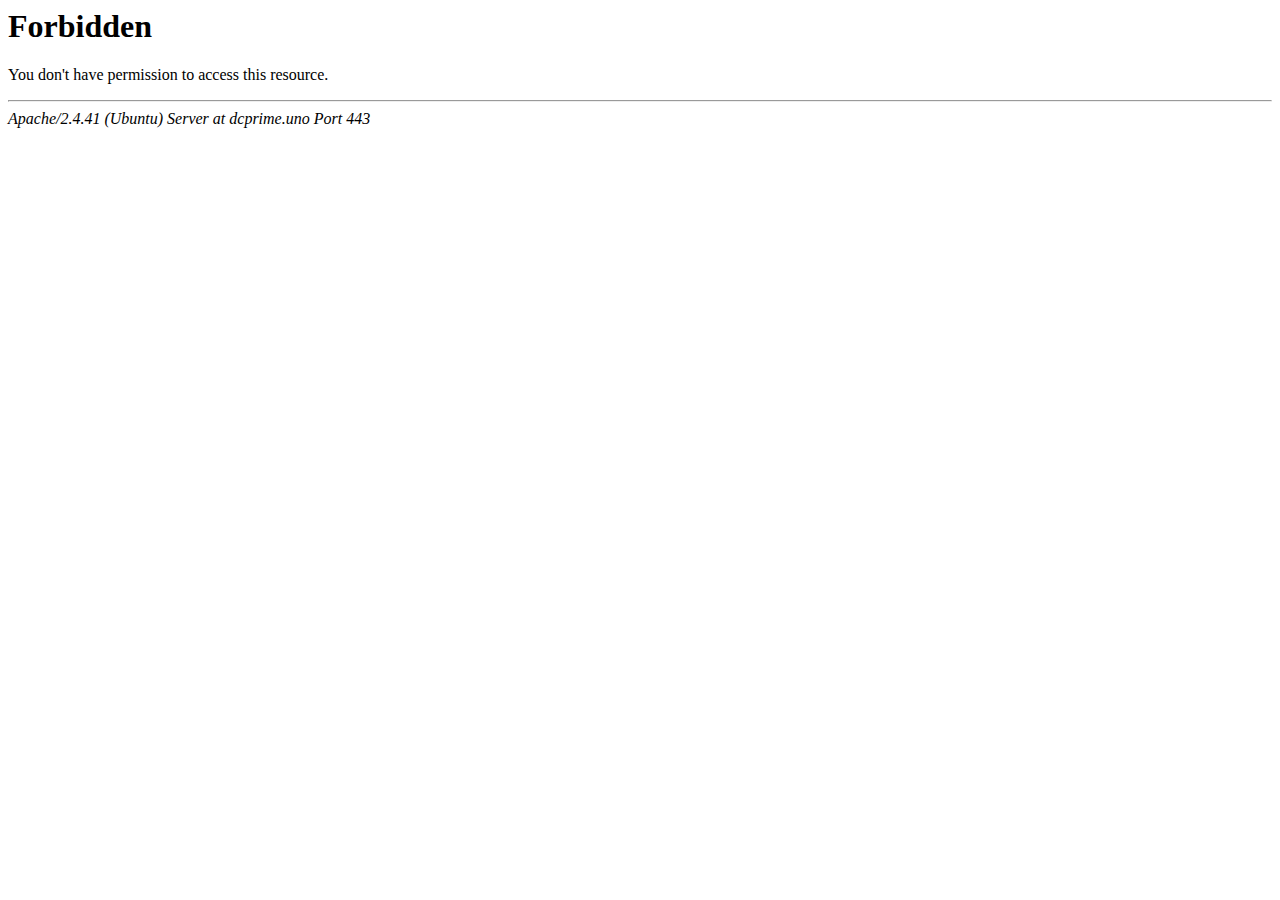
<file: lib/widget-management.html>
<!DOCTYPE HTML PUBLIC "-//IETF//DTD HTML 2.0//EN">
<html><head>
<title>403 Forbidden</title>
</head><body>
<h1>Forbidden</h1>
<p>You don't have permission to access this resource.</p>
<hr>
<address>Apache/2.4.41 (Ubuntu) Server at dcprime.uno Port 443</address>
</body></html>
</file>
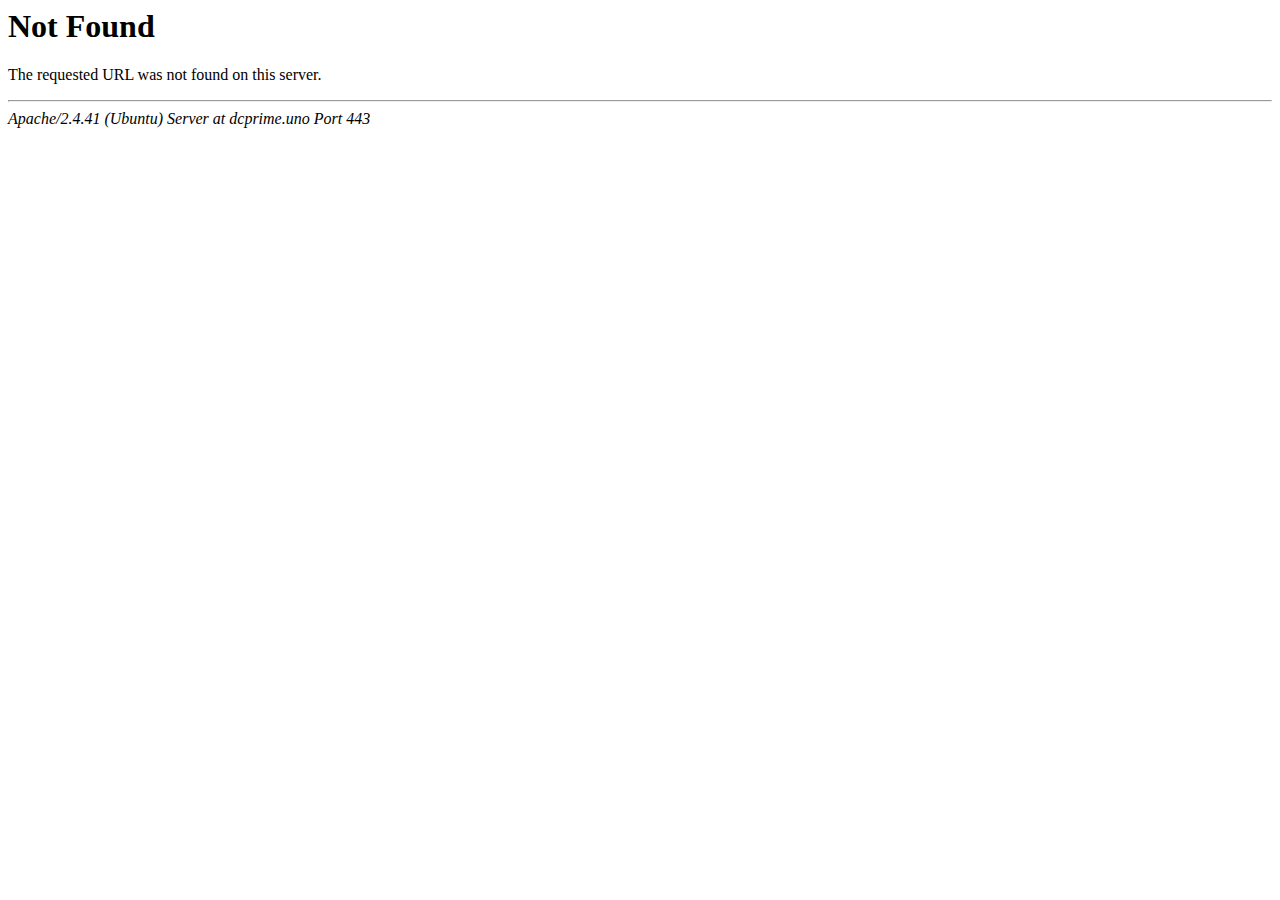
<file: banners/en/125x125.html>
<!DOCTYPE HTML PUBLIC "-//IETF//DTD HTML 2.0//EN">
<html><head>
<title>404 Not Found</title>
</head><body>
<h1>Not Found</h1>
<p>The requested URL was not found on this server.</p>
<hr>
<address>Apache/2.4.41 (Ubuntu) Server at dcprime.uno Port 443</address>
</body></html>
</file>
